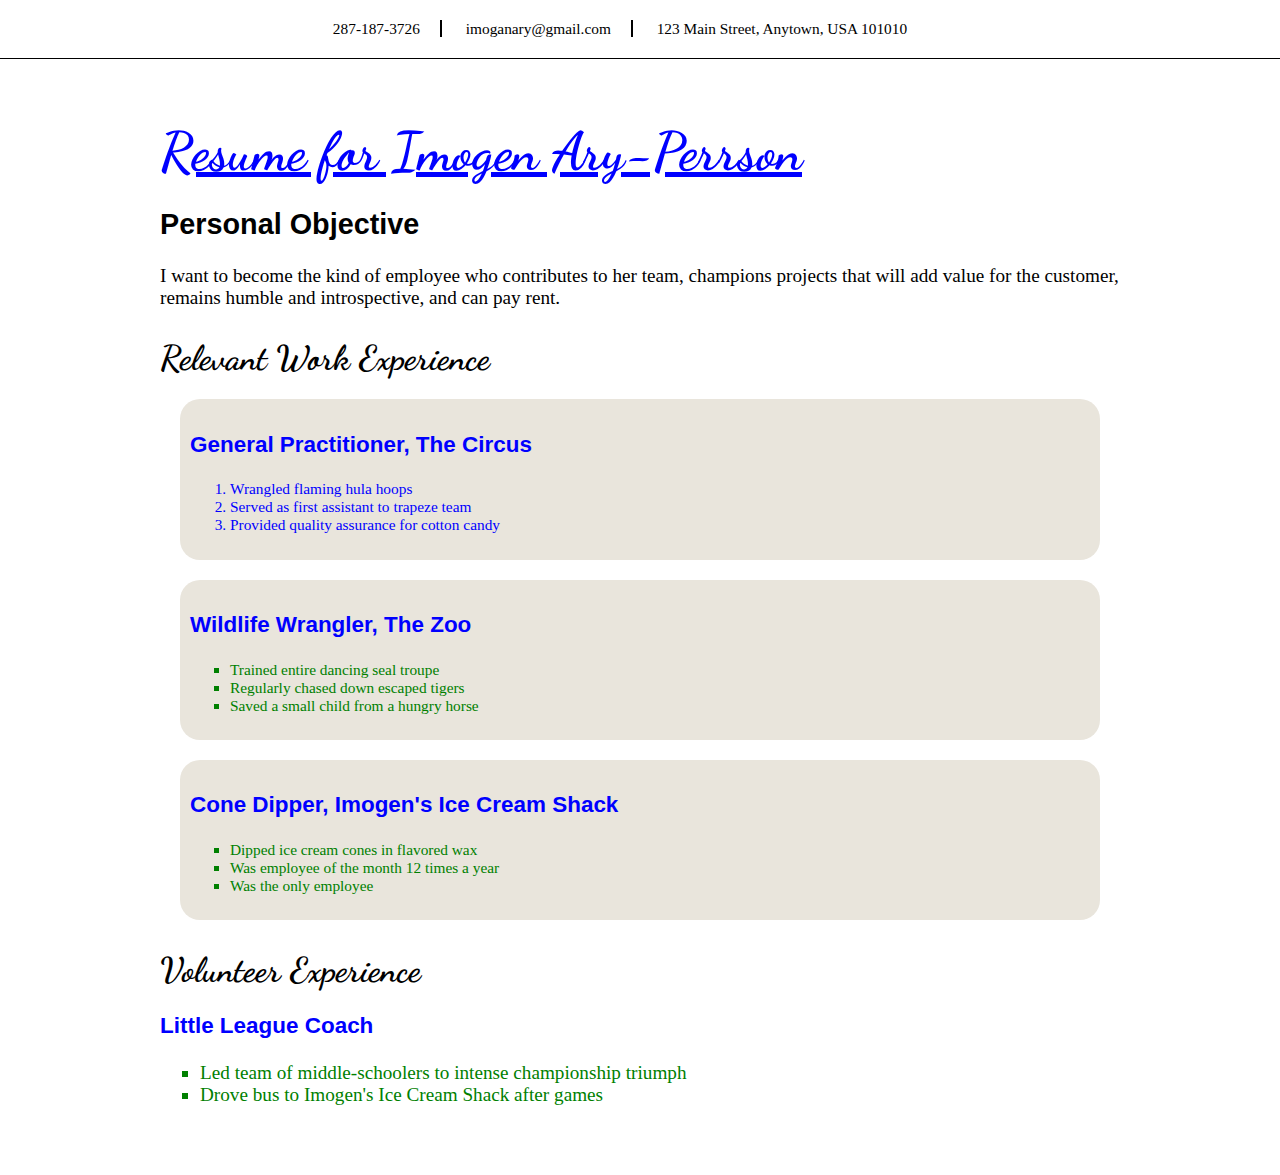
<file: css/css-demo/index.html>
<!DOCTYPE html>
<html>
<head>
  <title>Resume</title>
  <!-- We're using Google Fonts, which you can also do on your sites, but you don't need to know how for any assessments in this unit. -->
  <link href='https://fonts.googleapis.com/css?family=Dancing+Script' rel='stylesheet' type='text/css'>
<link rel="stylesheet" href="styles/elegant-styles.css" type="text/css">
<link rel="stylesheet" href="styles/fixed-contact.css" type="text/css">
<link rel="stylesheet" href="styles/practice.css" type="text/css">

</head>
<body>
  <h1 id="resume-title"> <a href="http://google.com">Resume for Imogen Ary-Perrson</h1></a>
  <section id="personal-objective">
    <h2>Personal Objective</h2>
    <p>I want to become the kind of employee who contributes to her team, champions projects that will add value for the customer, remains humble and introspective, and can pay rent.</p>
  </section>
  <section id="contact-info">
    <p>287-187-3726</p>
    <p>imoganary@gmail.com</p>
    <p>123 Main Street, Anytown, USA 101010</p>
  </section>

  <section id="work-experience">
    <h2 class="experience-category">Relevant Work Experience</h2>
    <section class="job">
      <h3>General Practitioner, The Circus</h3>
      <ol class="small_text order_list">
        <li>Wrangled flaming hula hoops</li>
        <li>Served as first assistant to trapeze team</li>
        <li class="featured">Provided quality assurance for cotton candy</li>
      </ol>
    </section>
    <section class="job">
      <h3>Wildlife Wrangler, The Zoo</h3>
      <ul class="small_text">
        <li>Trained entire dancing seal troupe</li>
        <li>Regularly chased down escaped tigers</li>
        <li class="featured">Saved a small child from a hungry horse</li>
      </ul>
    </section>
    <section class="job">
      <h3>Cone Dipper, Imogen's Ice Cream Shack</h3>
      <ul class="small_text">
        <li>Dipped ice cream cones in flavored wax</li>
        <li class="featured">Was employee of the month 12 times a year</li>
        <li>Was the only employee</li>
      </ul>
    </section>
  </section>

  <section id="volunteer-experience">
    <h2 class="experience-category">Volunteer Experience</h1>
    <section class="volunteer-gig">
      <h3>Little League Coach</h3>
      <ul>
        <li>Led team of middle-schoolers to intense championship triumph</li>
        <li>Drove bus to Imogen's Ice Cream Shack after games</li>
      </ul>
    </section>
  </section>
</body>
</html>
</file>
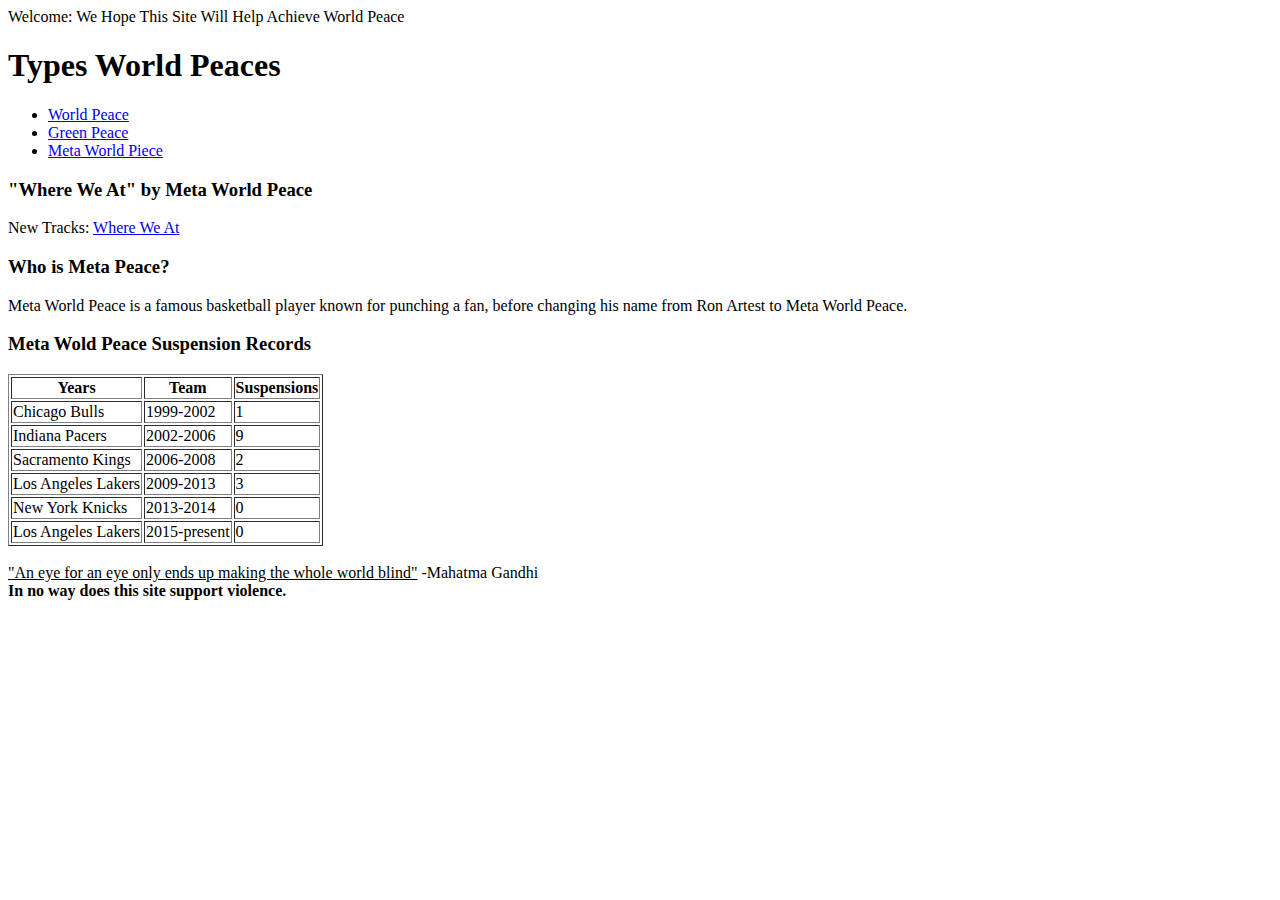
<file: html/gps/index.html>
<!DOCTYPE html>
<html>
<head>
  <title>Leo and Thomas's Website Adventure</title>
</head>
<body>
  <header>Welcome: We Hope This Site Will Help Achieve World Peace</header>
  <h1>Types World Peaces</h1>
  <nav>
    <ul>
      <li><a href="https://en.wikipedia.org/wiki/World_peace">World Peace</a></li>
      <li><a href="http://www.greenpeace.org/international/en/">Green Peace</a></li>
      <li><a href="https://en.wikipedia.org/wiki/Metta_World_Peace">Meta World Piece</a></li>
      </ul>
  </nav>
  <article>
    <h3>"Where We At" by Meta World Peace</h3>
    <p>New Tracks: <a href="https://twitter.com/MettaWorldPeace/status/873916883275194368"> Where We At</a></p>
  </article>
  <aside> <!-- Relate to article-->
    <h3>Who is Meta Peace?</h3>
    <p>Meta World Peace is a famous basketball player known for punching a fan, before changing his name from Ron Artest to Meta World Peace.</p>
  </aside>
  <section> <!-- Put table here -->
    <h3>Meta Wold Peace Suspension Records</h3>
    <table border="1">
      <tr>
        <th>Years</th>
        <th>Team</th>
        <th>Suspensions</th>
      </tr>
      <tr>
        <td>Chicago Bulls</td>
        <td>1999-2002</td>
        <td>1</td>
      </tr>
      <tr>
        <td>Indiana Pacers</td>
        <td>2002-2006</td>
        <td>9</td>
      </tr>
      <tr>
        <td>Sacramento Kings</td>
        <td>2006-2008</td>
        <td>2</td>
      </tr>
      <tr>
        <td>Los Angeles Lakers</td>
        <td>2009-2013</td>
        <td>3</td>
      </tr>
      <tr>
        <td>New York Knicks</td>
        <td>2013-2014</td>
        <td>0</td>
      </tr>
      <tr>
        <td>Los Angeles Lakers</td>
        <td>2015-present</td>
        <td>0</td>
      </tr>
    </table>
  </section>
  <br>
  <footer><u>"An eye for an eye only ends up making the whole world blind"</u> -Mahatma Gandhi<br>
  <strong>In no way does this site support violence.</strong> </footer>
</body>
  <!-- By Leo Kaplan and Thomas Rafferty -->
</html>
</file>
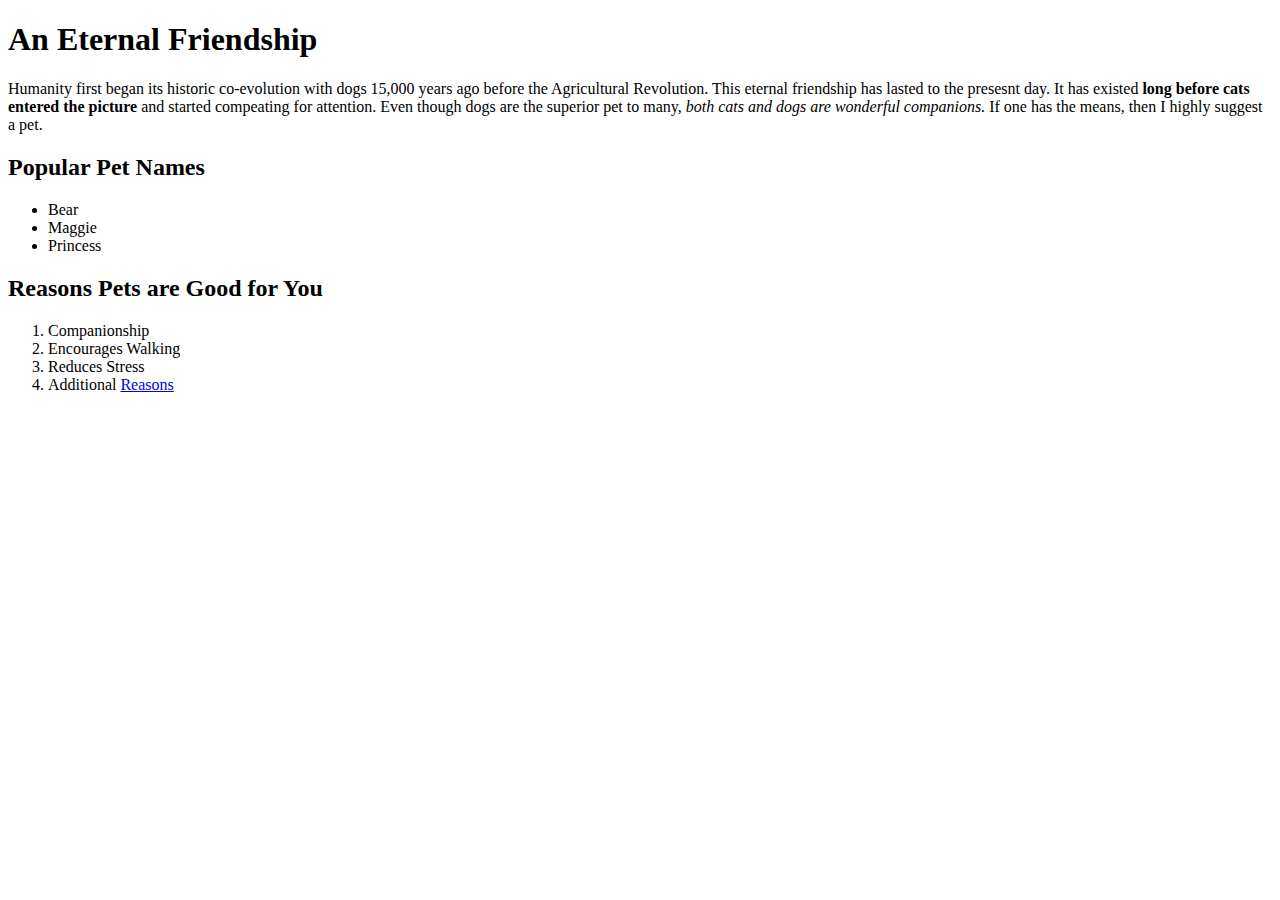
<file: html/web_basics/index.html>
<!DOCTYPE html>
<html>
<head>
  <title>Puppies!</title>
</head>
<body>
  <h1>An Eternal Friendship </h1>
  <p> Humanity first began its historic co-evolution with dogs 15,000 years ago before the Agricultural Revolution.  This eternal friendship has lasted to the presesnt day. It has existed <strong> long before cats entered the picture</strong> and started compeating for attention.  Even though dogs are the superior pet to many, <em> both cats and dogs are wonderful companions.</em> If one has the means, then I highly suggest a pet. </p>

  <h2>Popular Pet Names</h2>
  <ul>
    <li>Bear</li>
    <li>Maggie</li>
    <li>Princess</li>
  </ul>
  <h2>Reasons Pets are Good for You</h2>
  <ol>
    <li>Companionship</li>
    <li> Encourages Walking</li>
    <li>Reduces Stress</li>
    <li>Additional <a href="http://www.medicaldaily.com/top-10-reasons-pets-are-good-your-health-245712">Reasons</a> </li>
  </ol>

</body>
</html>
</file>
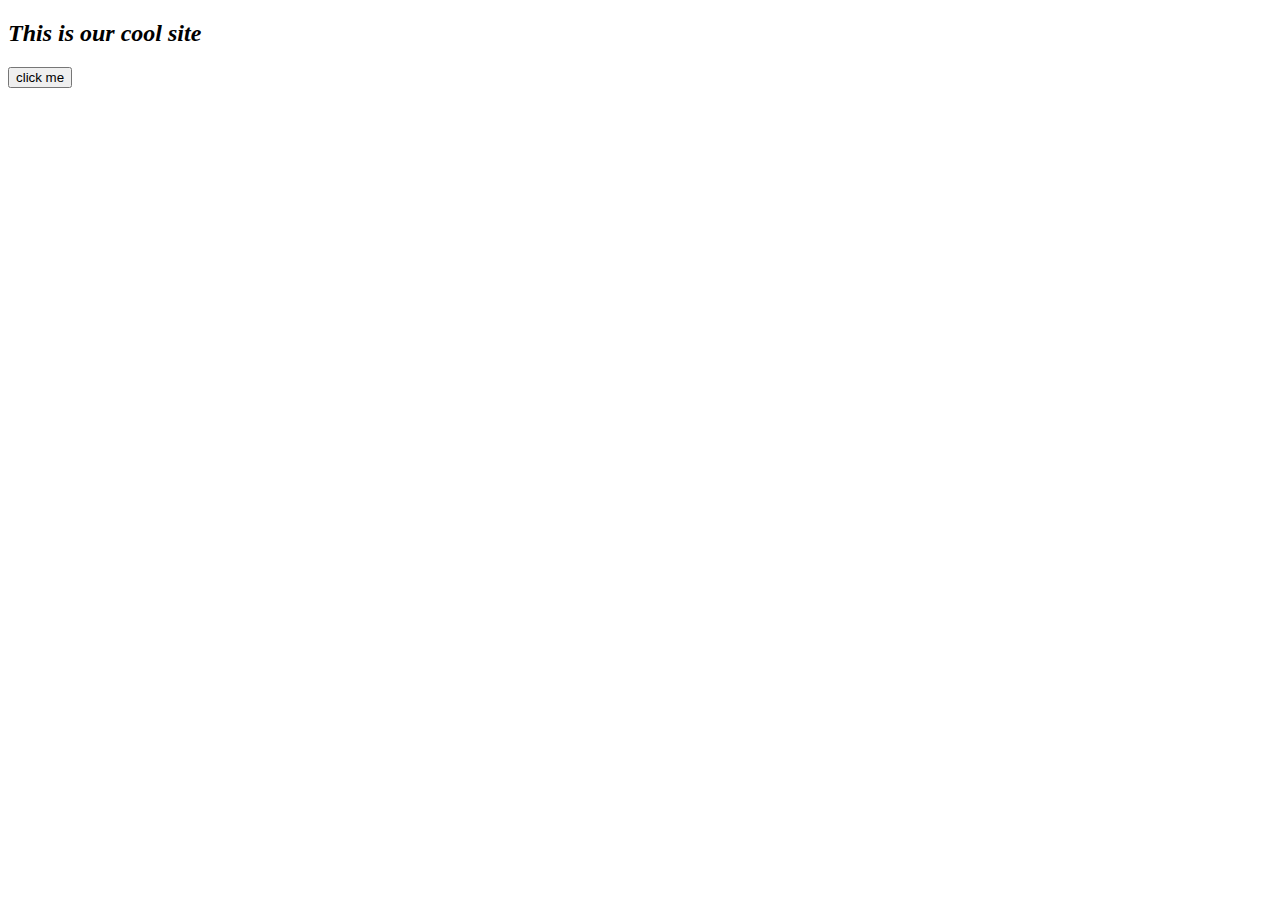
<file: web_dev/client_side_js/index.html>
<!DOCTYPE html>
<html>
<head>
  <title>9.2 Pair</title>

</head>
<body>
  <h2 id="header">This is our cool site</h2>
  <button onclick="reveal()">click me</button>
  <p id="jsInteraction" style="display:none" > This page has JS running</p>

  <script src="script.js"></script>
</body>
</html>
</file>
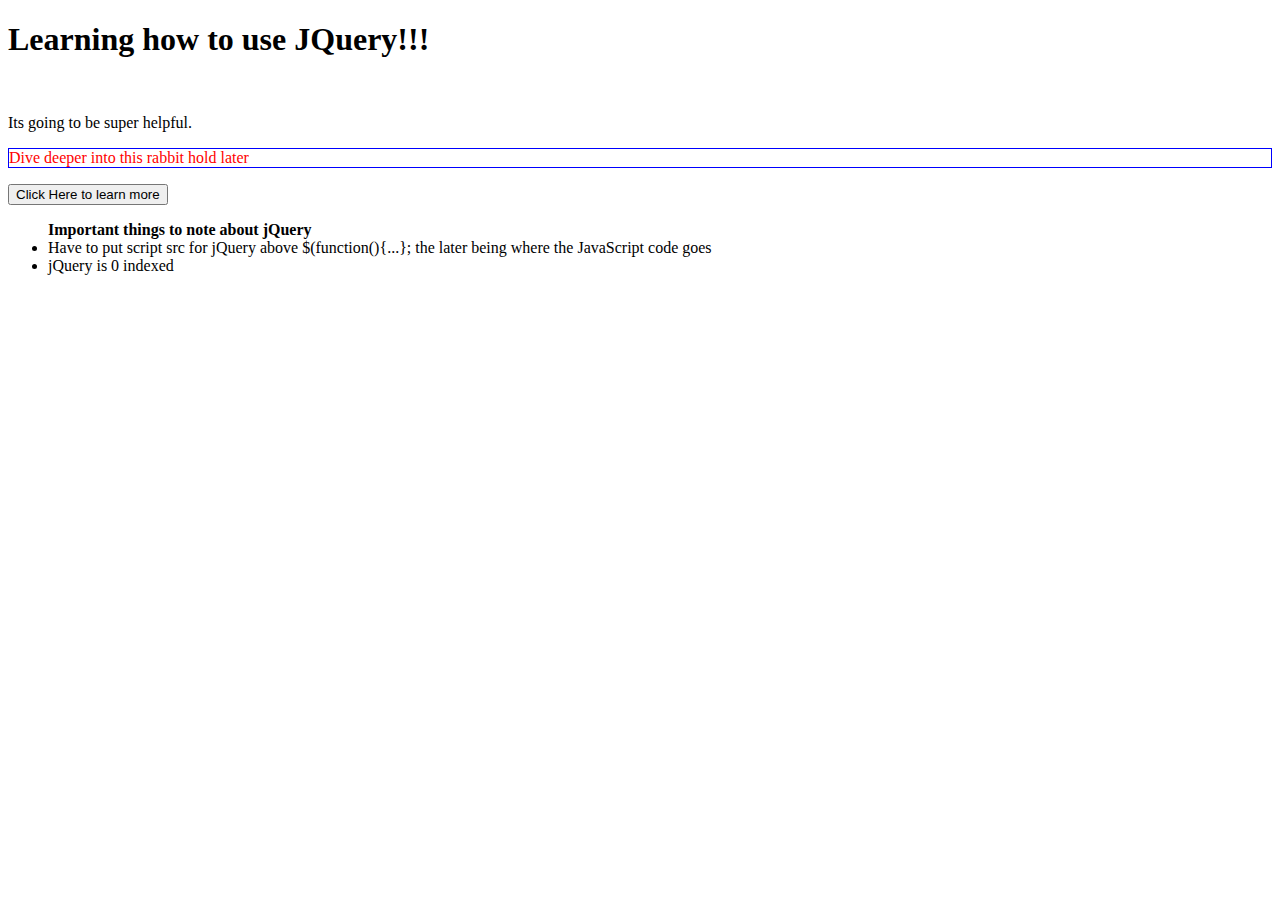
<file: web_dev/jquery/index.html>
<!DOCTYPE html>
<html>
<head>
  <title>Learning jQuery</title>
</head>
<body>
  <h1 class=>Learning how to use JQuery!!!</h1>
  <br>
  <p>Its going to be super helpful.</p>
  <p>Dive deeper into this rabbit hold later</p>
  <button>Click Here to learn more</button>
  <br>
  <ul><strong>Important things to note about jQuery</strong>
    <li class="powerful_child">Have to put script src for jQuery above $(function(){...}; the later being where the JavaScript code goes</li>
    <li id="note">jQuery is 0 indexed</li>
  </ul>

<script src="https://cdnjs.cloudflare.com/ajax/libs/jquery/3.2.1/jquery.min.js"></script>
<script>
  $(function(){

   //  Could not get this to run properly, would need to look into the documentation more to figure out my error but I have acceded the time block.
   //$(".powerful_child").parent.height='400px';

    $("#note").on("click", function(){
      $(this).slideToggle(200);
    });

    $("p:last").css({"color": "red", "border": "1px solid blue"});

  });
</script>
</body>
</html>
</file>
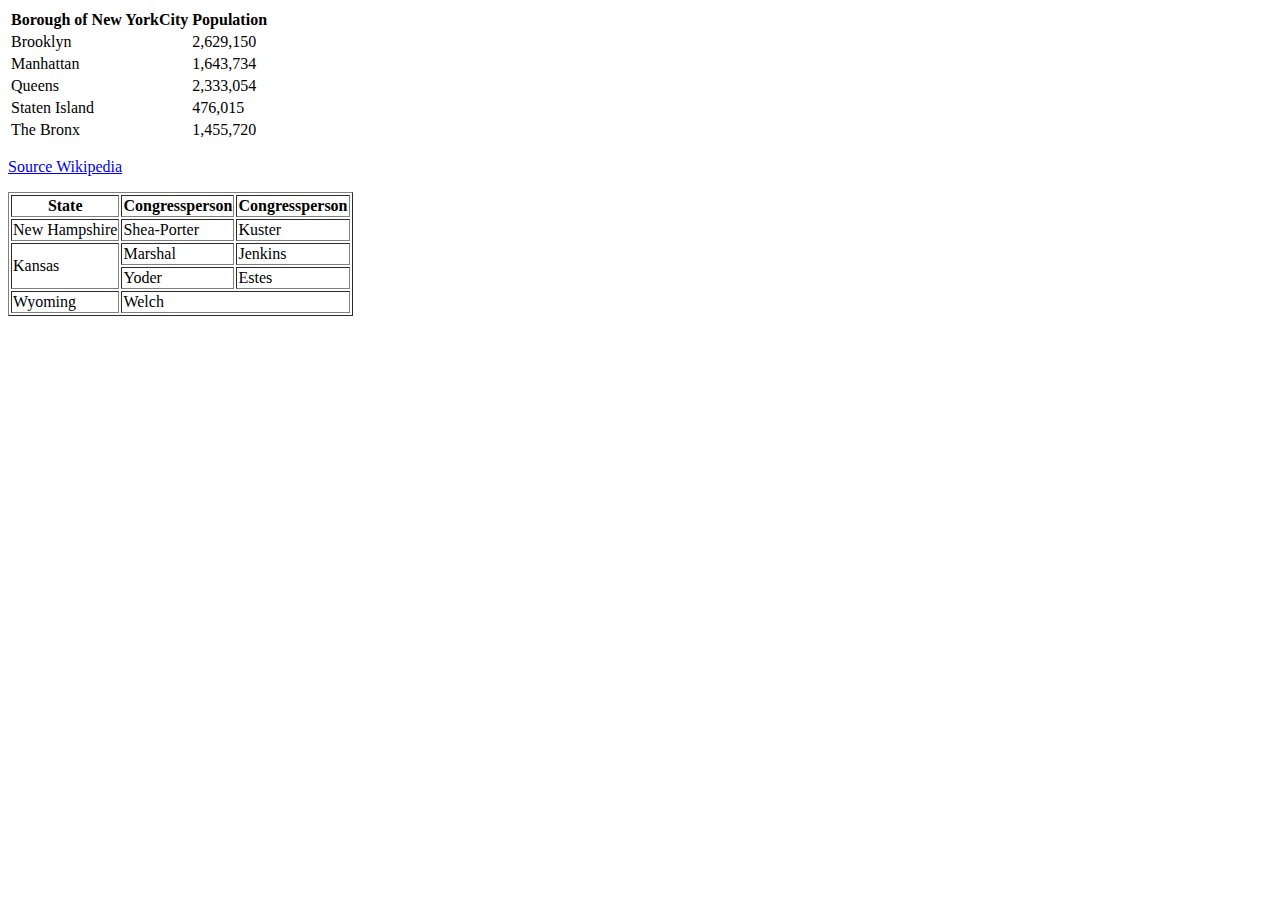
<file: html/table-practice.html>
<!DOCTYPE html>
<html>
<head>
  <title>Rafferty Table Practice</title>
</head>
<body>
  <table>
    <tr>
      <th>Borough of New YorkCity       </th>
      <th>Population</th>
    </tr>
    <tr>
      <td>Brooklyn</td>
      <td>2,629,150</td>
    </tr>
    <tr>
      <td>Manhattan</td>
      <td>1,643,734</td>
    </tr>
    <tr>
      <td>Queens</td>
      <td>2,333,054</td>
    </tr>
    <tr>
      <td>Staten Island</td>
      <td>476,015</td>
    </tr>
    <tr>
      <td>The Bronx</td>
      <td>1,455,720</td>
    </tr>
  </table>
  <p><a href="https://en.wikipedia.org/wiki/Boroughs_of_New_York_City">Source Wikipedia</a></p>


  <table border="1">
    <tr>
      <th>State</th>
      <th>Congressperson</th>
      <th>Congressperson</th>
    </tr>
    <tr>
      <td>New Hampshire</td>
      <td>Shea-Porter</td>
      <td>Kuster</td>
    </tr>
    <tr>
      <td rowspan="2">Kansas</td>
      <td>Marshal</td>
      <td>Jenkins</td>
    </tr>
    <tr>
      <td>Yoder</td>
      <td>Estes</td>
    </tr>
    <tr>
      <td>Wyoming</td>
    <td colspan="2">Welch</td>
    </tr>
  </table>
</body>
</html>
</file>
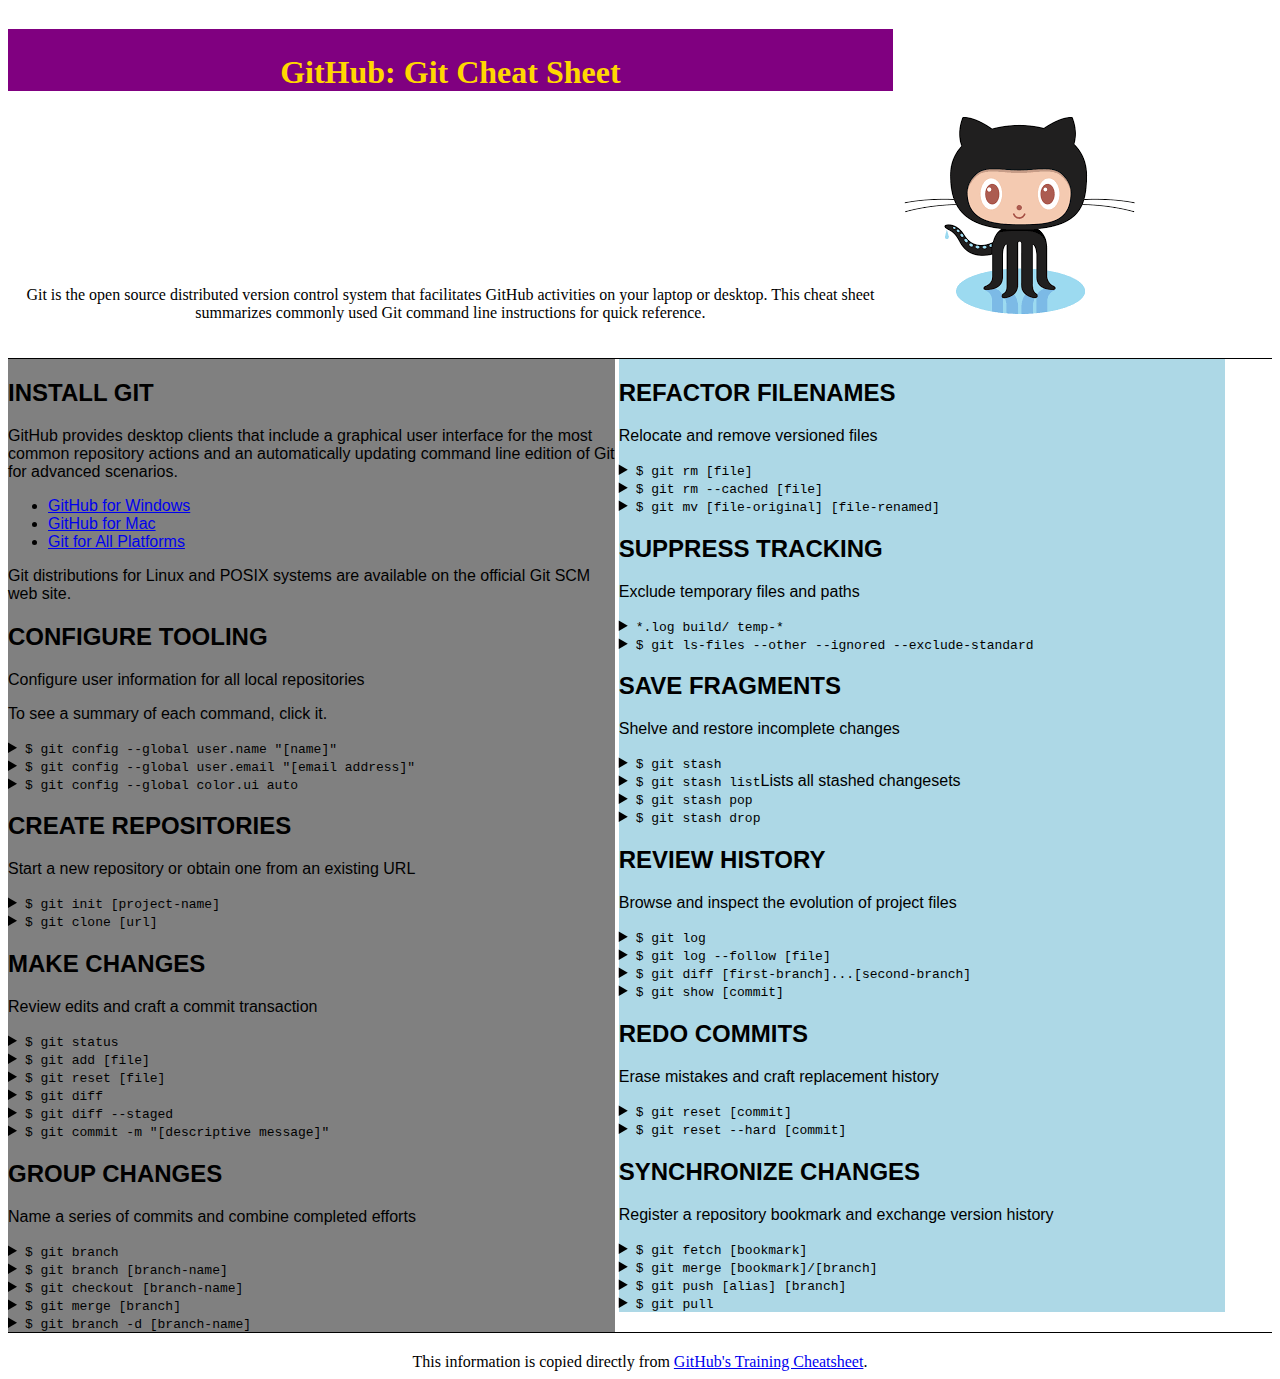
<file: css/gps/gps2-1.html>
<!--
Write your names here:
1.Thomas Rafferty
2.N/A
We spent [#] hours on this challenge. 1.25 hours
-->

<!-- This challenge uses HTML5 syntax that may not be available in all browsers (It works in Chrome and Safari, from my testing. (<details> and<summary>). -->

<!DOCTYPE html>
<html lang="en">
  <head>
    <meta charset="UTF-8">
    <link rel="stylesheet" href="gps2-1.css">  <!-- Insert a link to the stylesheet here -->
    <title>Git Cheat Sheet</title>
  </head>

  <body>
    <header>
      <h1 id="title_info" class="header_info">GitHub: Git Cheat Sheet</h1>
      <p class="header_info">Git is the open source distributed version control system that
        facilitates GitHub activities on your laptop or desktop.
        This cheat sheet summarizes commonly used Git command line
        instructions for quick reference.</p>
      <div class="container">
      <img src="[data-uri]" alt="Octocat">
      </div>
    </header>


    <section class="column-1">
      <article>
        <h2>INSTALL GIT</h2>
        <p>GitHub provides desktop clients that include a graphical user
        interface for the most common repository actions and an automatically
        updating command line edition of Git for advanced scenarios.</p>
        <ul>
          <li><a href="https://windows.github.com">GitHub for Windows</a></li>
          <li><a href="https://mac.github.com">GitHub for Mac</a></li>
          <li><a href="http://git-scm.com">Git for All Platforms</a></li>
        </ul>

        Git distributions for Linux and POSIX systems are available on the
        official Git SCM web site.
      </article>

      <article>
        <h2>CONFIGURE TOOLING</h2>
        <p>Configure user information for all local repositories</p>
        <p> To see a summary of each command, click it.</p>

        <details>
          <summary><code>$ git config --global user.name "[name]"</code></summary>
          <p>Sets the name you want attached to your commit transactions</p>
        </details>

        <details>
          <summary><code>$ git config --global user.email "[email address]"</code></summary>
          <p>Sets the email you want atached to your commit transactions</p>
        </details>

        <details>
          <summary><code>$ git config --global color.ui auto</code></summary>
          <p>Enables helpful colorization of command line output</p>
        </details>
      </article>

      <article>
        <h2>CREATE REPOSITORIES</h2>
        <p>Start a new repository or obtain one from an existing URL</p>

        <details>
          <summary><code>$ git init [project-name]</code></summary>
          <p>Creates a new local repository with the specified name</p>
        </details>

        <details>
          <summary><code>$ git clone [url]</code></summary>
          <p>Downloads a project and its entire version history</p>
        </details>
      </article>

      <article>
        <h2>MAKE CHANGES</h2>
        <p>Review edits and craft a commit transaction</p>

        <details>
          <summary><code>$ git status</code></summary>
          <p>Lists all new or modified files to be committed</p>
        </details>

        <details>
          <summary><code>$ git add [file]</code></summary>
          <p>Snapshots the file in preparation for versioning</p>
        </details>

        <details>
          <summary><code>$ git reset [file]</code></summary>
          <p>Unstages the file, but preserve its contents</p>
        </details>

        <details>
          <summary><code>$ git diff</code></summary>
          <p>Shows file differences not yet staged</p>
        </details>

        <details>
          <summary><code>$ git diff --staged</code></summary>
          <p>Shows file differences between staging and the last file version</p>
        </details>

        <details>
          <summary><code>$ git commit -m "[descriptive message]"</code></summary>
          <p>Records file snapshots permanently in version history</p>
        </details>
      </article>

      <article>
        <h2>GROUP CHANGES</h2>
        <p>Name a series of commits and combine completed efforts</p>

        <details>
          <summary><code>$ git branch</code></summary>
          <p>Lists all local branches in the current repository</p>
        </details>

        <details>
          <summary><code>$ git branch [branch-name]</code></summary>
          <p>Creates a new branch</p>
        </details>

        <details>
          <summary><code>$ git checkout [branch-name]</code></summary>
          <p>Switches to the specified branch and updates the working directory</p>
        </details>

        <details>
          <summary><code>$ git merge [branch]</code></summary>
          <p>Combines the specified branch’s history into the current branch</p>
        </details>

        <details>
          <summary><code>$ git branch -d [branch-name]</code></summary>
          <p>Deletes the specified branch</p>
        </details>
      </article>
    </section>

    <section class="column-2">
      <article>
        <h2>REFACTOR FILENAMES</h2>
        <p>Relocate and remove versioned files</p>

        <details>
          <summary><code>$ git rm [file]</code></summary>
          <p>Deletes the file from the working directory and stages the deletion</p>
        </details>

        <details>
          <summary><code>$ git rm --cached [file]</code></summary>
          <p>Removes the file from version control but preserves the file locally</p>
        </details>

        <details>
          <summary><code>$ git mv [file-original] [file-renamed]</code></summary>
          <p>Changes the file name and prepares it for commit</p>
        </details>
      </article>

      <article>
        <h2>SUPPRESS TRACKING</h2>
        <p>Exclude temporary files and paths</p>

        <details>
          <summary><code>*.log
                    build/
                    temp-*
          </code></summary>
          <p>A text file named .gitignore suppresses accidental versioning of files and paths matching the specified paterns</p>
        </details>

        <details>
          <summary><code>$ git ls-files --other --ignored --exclude-standard</code></summary>
          <p>Lists all ignored files in this project</p>
        </details>
      </article>

      <article>
        <h2>SAVE FRAGMENTS</h2>
        <p>Shelve and restore incomplete changes</p>

        <details>
          <summary><code>$ git stash</code></summary>
          <p>Temporarily stores all modified tracked files</p>
        </details>

        <details>
          <summary><code>$ git stash list</code>Lists all stashed changesets</summary>
          <p></p>
        </details>

        <details>
          <summary><code>$ git stash pop</code></summary>
          <p>Restores the most recently stashed files</p>
        </details>

        <details>
          <summary><code>$ git stash drop</code></summary>
          <p>Discards the most recently stashed changeset</p>
        </details>

      </article>

      <article>
        <h2>REVIEW HISTORY</h2>
        <p>Browse and inspect the evolution of project files</p>

        <details>
          <summary><code>$ git log</code></summary>
          <p>Lists version history for the current branch</p>
        </details>

        <details>
          <summary><code>$ git log --follow [file]</code></summary>
          <p>Lists version history for a file, including renames</p>
        </details>

        <details>
          <summary><code>$ git diff [first-branch]...[second-branch]</code></summary>
          <p>Shows content differences between two branches</p>
        </details>

        <details>
          <summary><code>$ git show [commit]</code></summary>
          <p>Outputs metadata and content changes of the specified commit</p>
        </details>
      </article>

      <article>
        <h2>REDO COMMITS</h2>
        <p>Erase mistakes and craft replacement history</p>

        <details>
          <summary><code>$ git reset [commit]</code></summary>
          <p>Undoes all commits after [commit], preserving changes locally</p>
        </details>

        <details>
          <summary><code>$ git reset --hard [commit]</code></summary>
          <p>Discards all history and changes back to the specified commit</p>
        </details>
      </article>

      <article>
        <h2>SYNCHRONIZE CHANGES</h2>
        <p>Register a repository bookmark and exchange version history</p>

        <details>
          <summary><code>$ git fetch [bookmark]</code></summary>
          <p>Downloads all history from the repository bookmark</p>
        </details>

        <details>
          <summary><code>$ git merge [bookmark]/[branch]</code></summary>
          <p>Combines bookmark’s branch into current local branch</p>
        </details>

        <details>
          <summary><code>$ git push [alias] [branch]</code></summary>
          <p>Uploads all local branch commits to GitHub</p>
        </details>

        <details>
          <summary><code>$ git pull</code></summary>
          <p>Downloads bookmark history and incorporates changes</p>
        </details>
      </article>
    </section>

    <footer>
      This information is copied directly from <a href="https://training.github.com/kit/downloads/github-git-cheat-sheet.pdf">GitHub's Training Cheatsheet</a>.
    </footer>
  <!-- Coming into the GPS, positioning was the area of CSS that I felt least comfortable with.  I found this exercise to be very helpful in clarifying many of my confusions on this subject.  Some of the points that were clarified were differences between display: inline-block compared to setting positioning with relative and absolute values.  I still have things to learn about positioning and hope to feel more comfortable with it in the future, but this session was helpful in achieving this goal. -->
  </body>
</html>
</file>
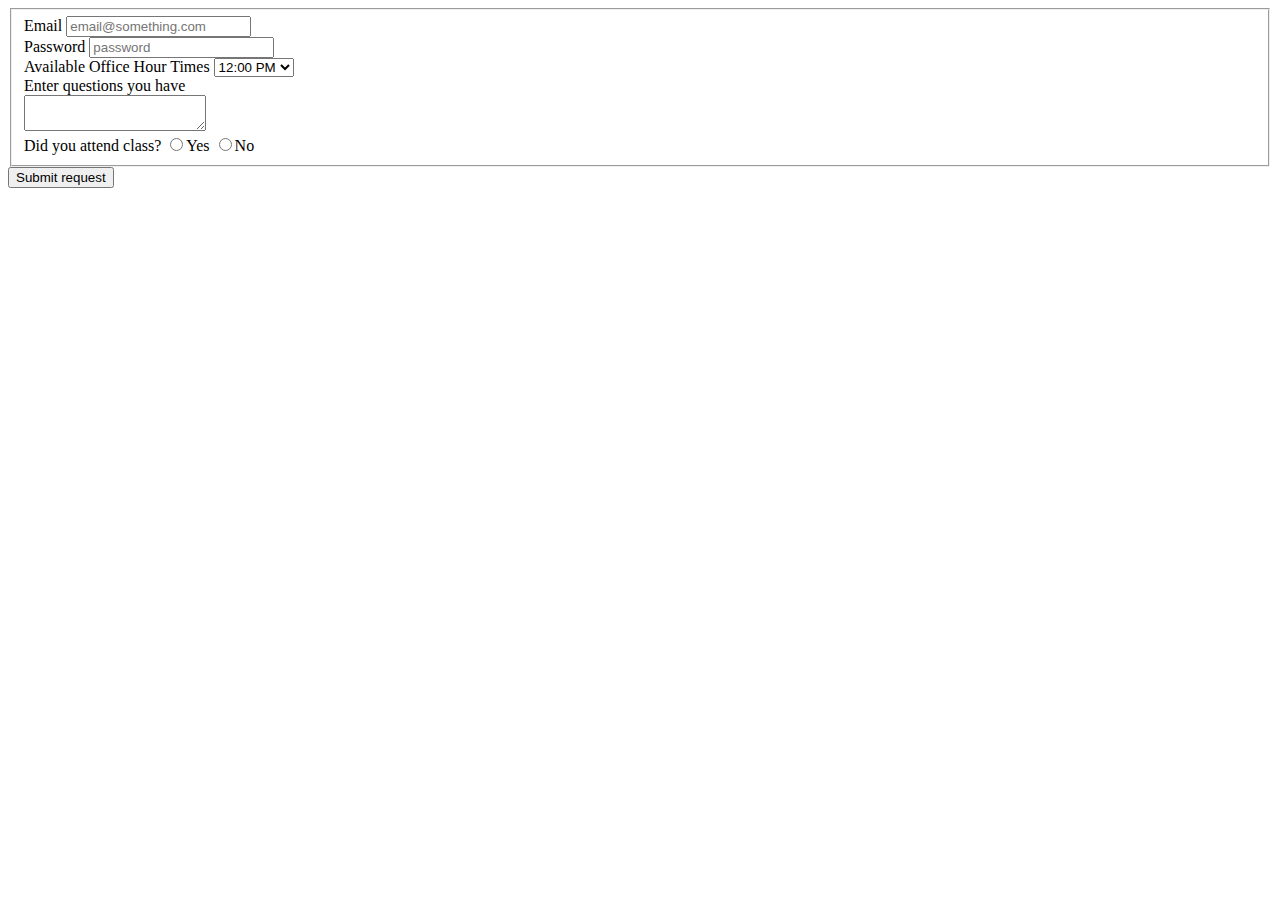
<file: html/forms/practice-form.html>
<!DOCTYPE html>
<html>
<head>
  <title>Office Hours Signup</title>
</head>
<body>
  <form action="success.html">
    <fieldset>
      <div>
        <label>Email
          <input type="email" placeholder="email@something.com">
        </label>
      </div>
      <div>
        <label>Password
          <input type="password" placeholder="password">
        </label>
      </div>
      <label>Available Office Hour Times</label>
      <select name="Available-times">
        <option value="12:00 PM">12:00 PM</option>
        <option value="01:00 PM">01:00 PM</option>
        <option value="02:00 PM">02:00 PM</option>
        <option value="03:00 PM">03:00 PM</option>
      </select>
      <div>
        <label>Enter questions you have</label>
        <div>
          <textarea name="questions">
          </textarea>
        </div>
      </div>
      <label> Did you attend class?</label>
        <input name="attend-class" type="radio" value="Yes">Yes
        <input name="attend-class" type="radio" value="No">No

    </fieldset>
    <button type="submit">Submit request</button>
  </form>

</body>
</html>
</file>
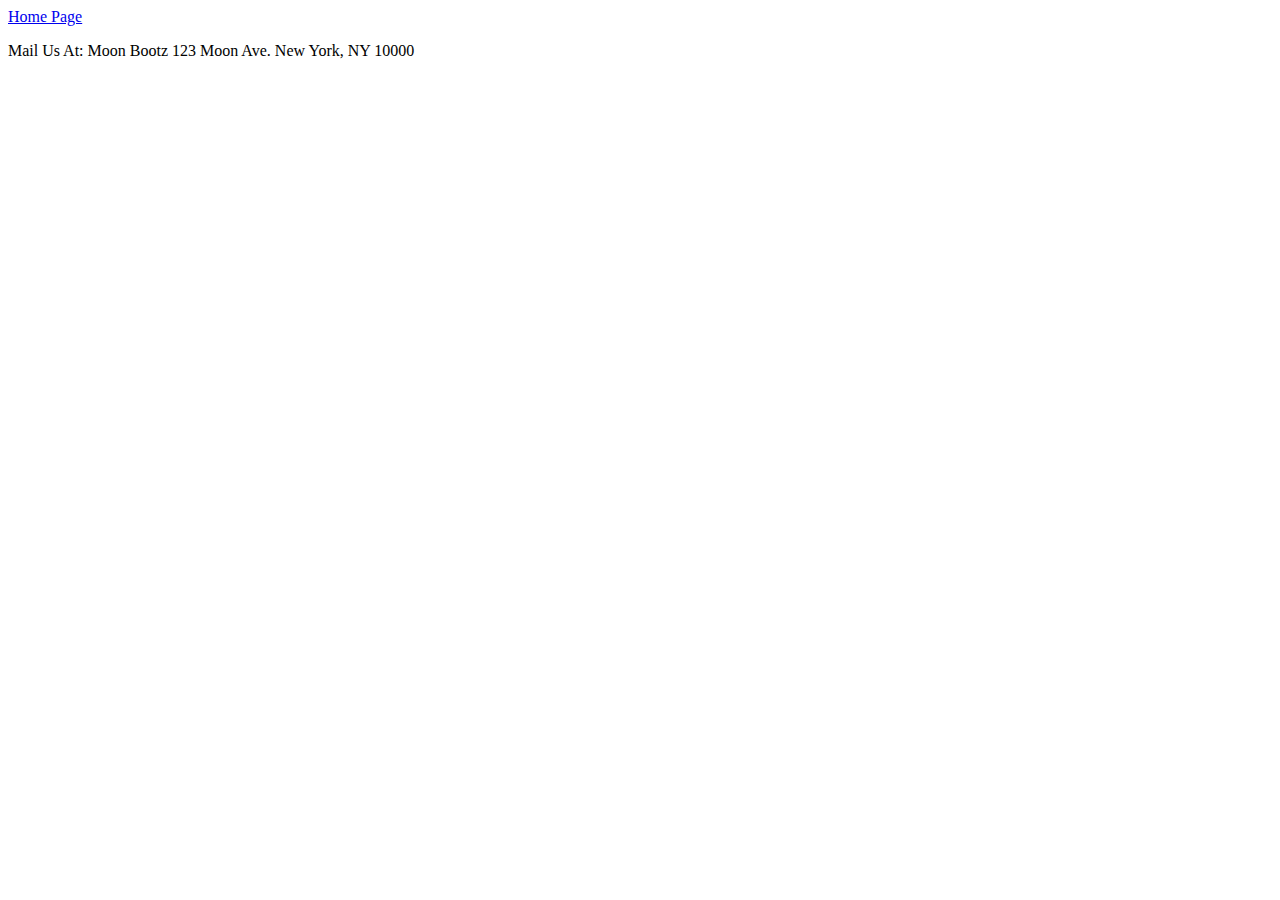
<file: html/moon_bootz/contact.html>
<!DOCTYPE html>
<html>
<head>
  <title>Contact</title>
</head>
<body>
  <header><a href="index.html">Home Page</a></header>
  <p> Mail Us At: Moon Bootz 123 Moon Ave. New York, NY 10000</p>
</body>
</html>
</file>
<file: css/css-demo/styles/elegant-styles.css>
op/* You can use an HTML tag as a selector ... */

html {
  background-image: url("../images/wov.png");
}

body {
  font-family: "Georgia", serif;
  padding: 20px 30px;
  border-radius: 5px;
  background-color: white;
  margin: 30px auto;
  max-width: 960px;
  font-size: 1.2em;
}

ul {
  list-style-type: square;
}

/* You can select multiple tags at once! */

h1, h2, h3, h4, h5, h6 {
  font-family: "Helvetica", sans-serif;
}

/*

You can select a class (preceded by a period)
or ID (preceded by a hash).

In HTML, a class is assigned like this:
<p class="your-class-here">some text</p>

An ID is assigned like this:
<p id="your-id-here">some text</p>

A given ID should only be used once in a document.
A given class can be used multiple times in a document.

*/

.experience-category, #resume-title {
  font-family: 'Dancing Script', cursive;
  margin-bottom: 0;
}

/* You can use a tag AND a class
to make the rule more specific. */

h2.experience-category {
  font-size: 1.8em;
}

h1#resume-title {
  font-size: 2.8em;
  margin-top: 0;
}

/* You can select the child tag of
an element of a certain class (the p
is nested inside the contact-info section) */

#contact-info p {
  line-height: .8;
}
.job{
  background-color:#e9e5dc;
  border-radius: 20px;
  margin:  20px;
  padding: 10px;
}
.small_text{
  font-size: .8em;
}
</file>
<file: css/css-demo/styles/fixed-contact.css>
section#contact-info {
  position: fixed;
  top: 0px;
  right: 0px;
  text-align: center;
  width: 100%;
  background-color: white;
  border-bottom: 1px solid black;
  padding: 20px;
  font-size: .8em;
}

h1#resume-title {
  margin-top: 70px;
}

section#contact-info p {
  display: inline;
  padding-right: 20px;
  padding-left: 20px;
  border-right: 2px solid black;
}

/* We use the last-of-type selector
to avoid the appearance of an extra
border. */

section#contact-info p:last-of-type {
  border-right: none;
}
</file>
<file: css/css-demo/styles/practice.css>
/* These are pseudoselectors */

a:link {
  color:blue;
}

a:visited {
  color:red;
}

a:hover{
  color:grey;
}

a:active{
  color:green;
}

/* These are to affect child elements within elements*/
section > section{
  color:blue;
}

ul>li {
  color:green;
}
</file>
<file: css/gps/gps2-1.css>
header {
  width: 100%;
  padding-bottom: 20px;
  border-bottom: 1px solid black;
}
.container{
  text-align: right top;
  display: inline-block;
}

.header_info{
  text-align: center;
  display: inline-block;
  width:70%;
}

#title_info{
  padding-top: 25px;
    color: gold;
  background-color:purple;
}

.column-1{
    width: 48%;
    display: inline-block;
    vertical-align: top;
    background-color: grey;
    font-family: arial;
}

.column-2 {
  width: 48%;
  display: inline-block;
  vertical-align: top;
  background-color: lightblue;
  font-family: sans-serif;
}

a:hover {
  color:red;
}

footer {
  width: 100%;
  padding-top: 20px;
  border-top: 1px solid black;
  text-align: center;
}
</file>
